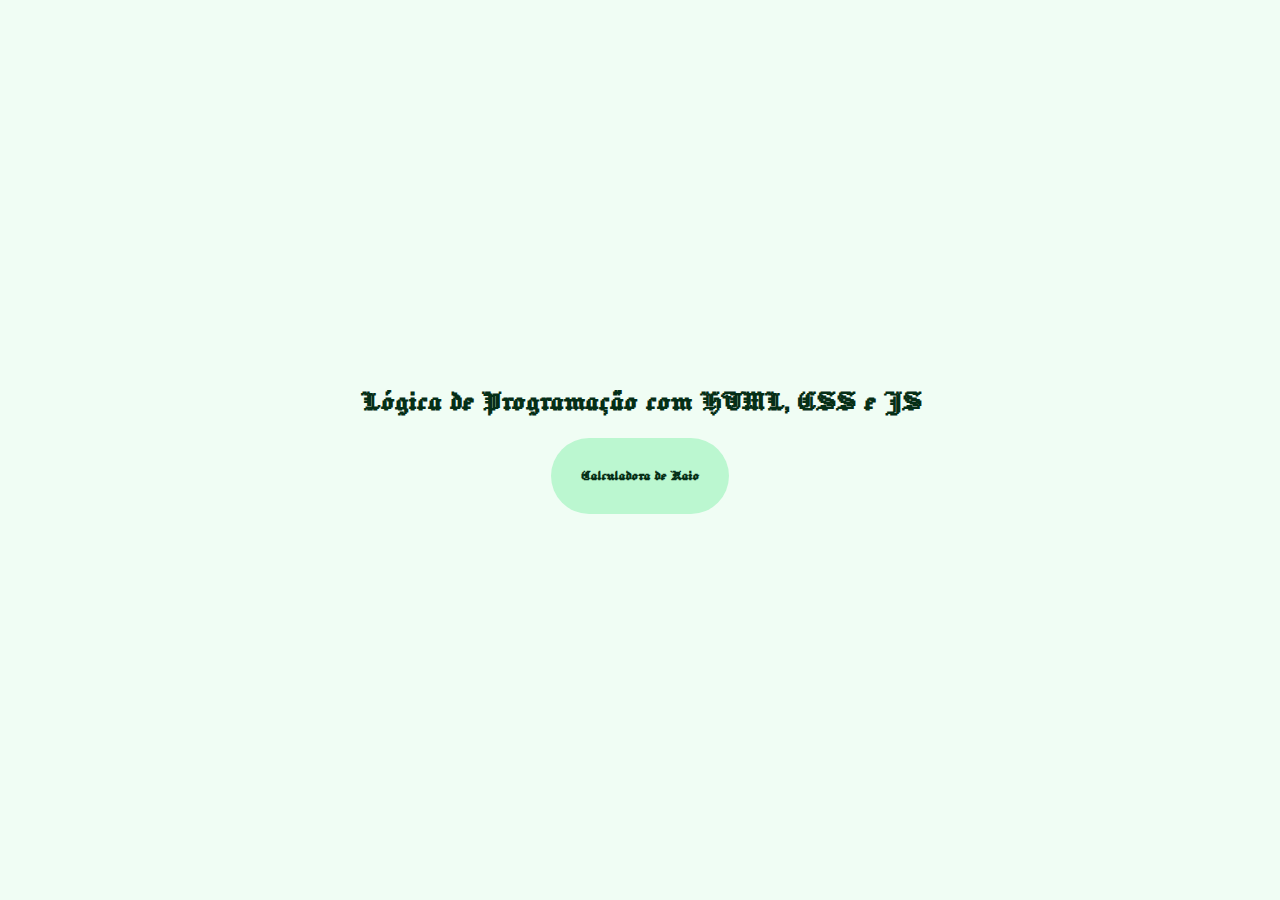
<file: index.html>
<!DOCTYPE html>
<html lang="en">
<head>
    <meta charset="UTF-8">
    <meta name="viewport" content="width=device-width, initial-scale=1.0">
    <link rel="stylesheet" href="style.css">
    <link rel="preconnect" href="https://fonts.googleapis.com">
<link rel="preconnect" href="https://fonts.gstatic.com" crossorigin>
<link href="https://fonts.googleapis.com/css2?family=Jacquard+12&display=swap" rel="stylesheet">
    <title>Atividade 11</title>
</head>
<body>
    <header>
        <h1> Lógica de Programação com HTML, CSS e JS</h1>
    </header>

    <nav>
        <ul>
            <li>
                <a href="pages/calculadora-raio/calculadora-raio.html">Calculadora de Raio</a>
            </li>
        </ul>
    </nav>
</body>
</html>
</file>
<file: style.css>
* {
    margin: 0;
    padding: 0;
    box-sizing: border-box;
    font-family: "Jacquard 12", system-ui;
}

:root {
    --main-backgroun: #f0fdf4;
    --text-color: #052e16;
    --nav-backgroun: #bbf7d0;
    --a-backgroun: #14532d;
    --textcolor2: #166534;
}

body{
    background: var(--main-backgroun);
    color: var(--text-color);
    height: 100svh;
    display: flex;
    justify-content: center;
    align-items: center;
    flex-direction: column;
    gap: 20px;
}

nav {
    background: var(--nav-backgroun);
    width: fit-content;
    padding: 30px;
    border-radius: 100vh;
}

a {
    font-weight: 700;
    text-decoration: none;
    color: var(--text-color);
}

a:hover{
    color: var(--textcolor2);
    text-decoration: underline;
}

ul, li {
    list-style: none;
}
</file>
